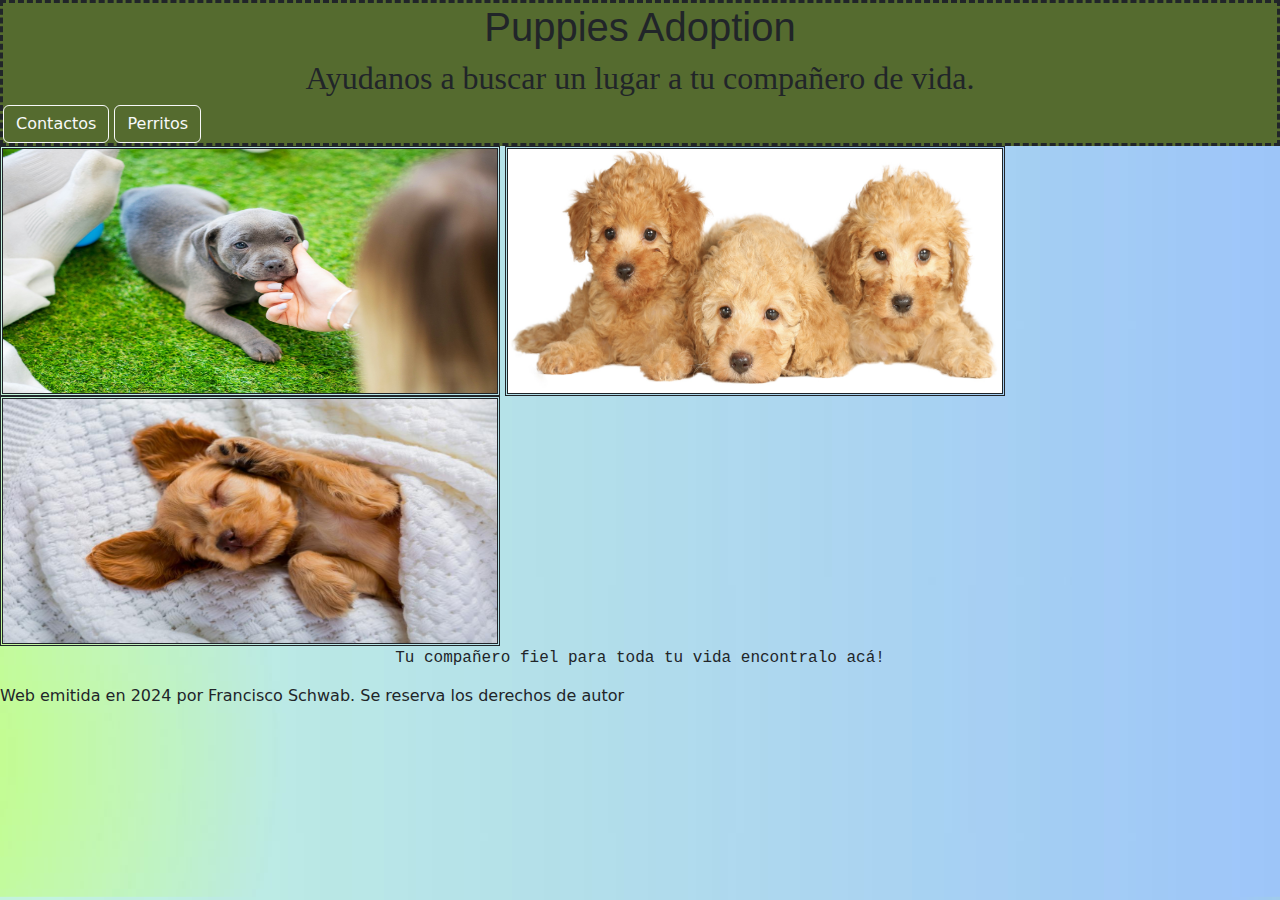
<file: index.html>
<!DOCTYPE html>
<html lang="en">
<head>
  <meta charset="UTF-8">
  <meta name="viewport" content="width=device-width, initial-scale=1.0">
  <link rel="stylesheet" href="./public/css/style.css">
  
  <title>Puppies Adopt</title>
  <link href="https://cdn.jsdelivr.net/npm/bootstrap@5.3.3/dist/css/bootstrap.min.css" rel="stylesheet" integrity="sha384-QWTKZyjpPEjISv5WaRU9OFeRpok6YctnYmDr5pNlyT2bRjXh0JMhjY6hW+ALEwIH" crossorigin="anonymous">
</head>
<body id="Fondoinicio">

<main>
           <header class="cabezal">
<h1>Puppies Adoption</h1>
<h2 class="subtituloprincipal">Ayudanos a buscar un lugar a tu compañero de vida.</h2>
<nav>
<a href="./public/views/contactos.html"><button type="button" class="btn btn-outline-light">Contactos</button></a>
<a href="./public/views/productos.html"><button type="button" class="btn btn-outline-light">Perritos</button></a>
</nav>

           </header>
  <section class="centro">
  <img class="perro1" src="./public/imagenes/perritos.avif" alt="perro1" width="500" height="250">
<img class="perro2" src="./public/imagenes/perro2.jpg" alt="perro2" width="500" height="250">
<img class="perro3" src="./public/imagenes/perro 3.jpeg" alt="perro3" width="500" height="250">
<p class="p1">Tu compañero fiel para toda tu vida encontralo acá!</p>
  </section>
          <footer>





            <h6>Web emitida en 2024 por Francisco Schwab. Se reserva los derechos de autor</h6>


          </footer>
  
</main>

<script src="https://cdn.jsdelivr.net/npm/bootstrap@5.3.3/dist/js/bootstrap.bundle.min.js" integrity="sha384-YvpcrYf0tY3lHB60NNkmXc5s9fDVZLESaAA55NDzOxhy9GkcIdslK1eN7N6jIeHz" crossorigin="anonymous"></script>
</body>

</html>
</file>
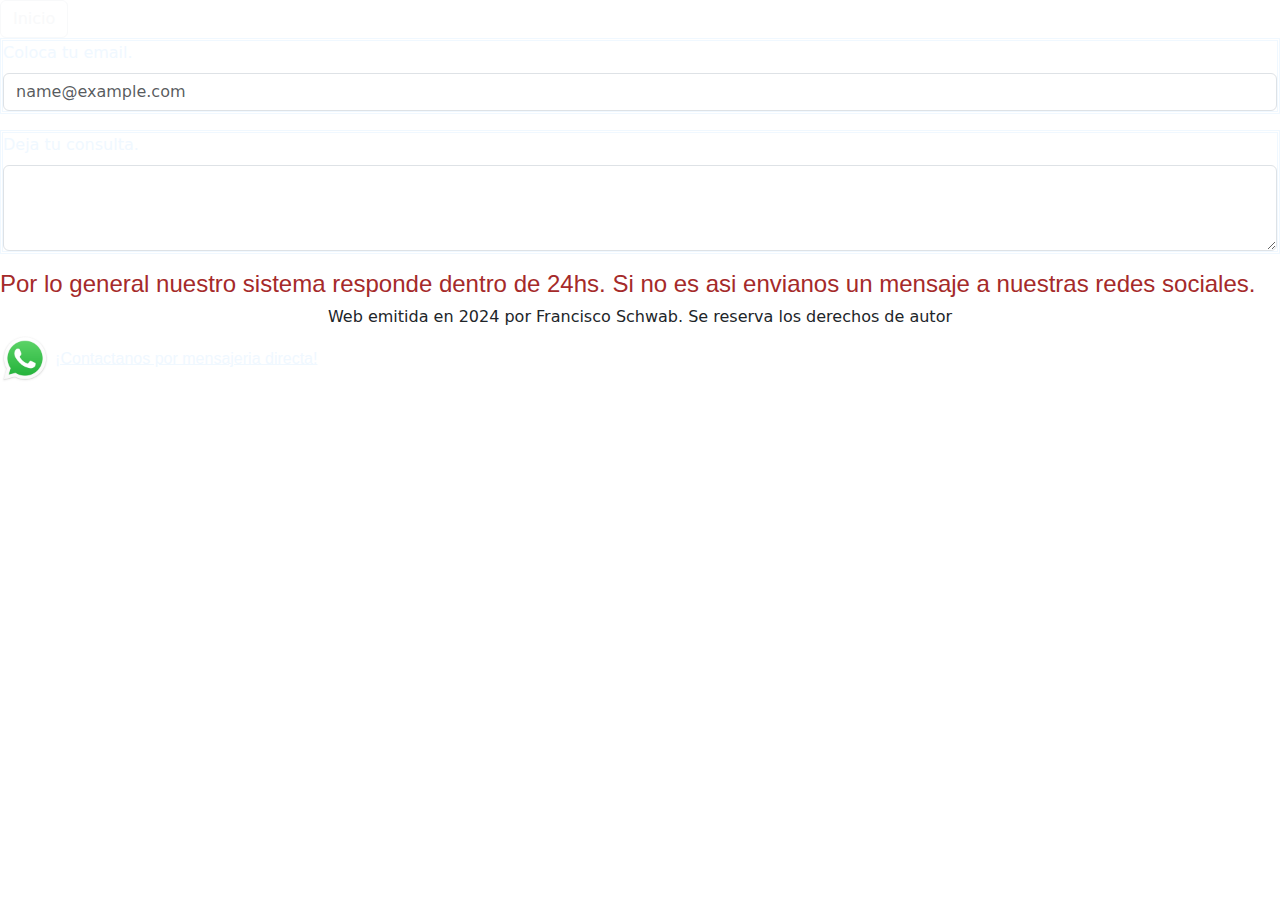
<file: public/views/Dudas.html>
<!DOCTYPE html>
<html lang="en">
<head>
  <meta charset="UTF-8">
  <meta name="viewport" content="width=device-width, initial-scale=1.0"> 
  <link rel="stylesheet" href="../css/style.css">
  <title>Nosotros</title>

  <link href="https://cdn.jsdelivr.net/npm/bootstrap@5.3.3/dist/css/bootstrap.min.css" rel="stylesheet" integrity="sha384-QWTKZyjpPEjISv5WaRU9OFeRpok6YctnYmDr5pNlyT2bRjXh0JMhjY6hW+ALEwIH" crossorigin="anonymous">
</head>
<body id="Fondocontactos">
  

<main>

  <nav>
    <a href="../../index.html"><button type="button" class="btn btn-outline-light">Inicio</button></a>

  </nav>

<header>




</header>

<section>

  <div class="mb-3">
    <label for="exampleFormControlInput1" class="form-label">Coloca tu email.</label>
    <input type="email" class="form-control" id="exampleFormControlInput1" placeholder="name@example.com">
  </div>
  <div class="mb-3">
    <label for="exampleFormControlTextarea1" class="form-label">Deja tu consulta.</label>
    <textarea class="form-control" id="exampleFormControlTextarea1" rows="3"></textarea>
  </div>


</section>

<footer>

  
  <h4 class="pepe2">Por lo general nuestro sistema responde dentro de 24hs. Si no es asi envianos un mensaje a nuestras redes sociales.</h4>
  
  <h6 class="final">Web emitida en 2024 por Francisco Schwab. Se reserva los derechos de autor</h6>
 <img src="../imagenes/WhatsApp_icon.png.webp" alt="whatsapp" width="50" height="50" class="whatsapp">
 <a href="https://wa.me/5491167436372" class="whatsapp">¡Contactanos por mensajeria directa!</a>
</footer>


</main>
<script src="https://cdn.jsdelivr.net/npm/bootstrap@5.3.3/dist/js/bootstrap.bundle.min.js" integrity="sha384-YvpcrYf0tY3lHB60NNkmXc5s9fDVZLESaAA55NDzOxhy9GkcIdslK1eN7N6jIeHz" crossorigin="anonymous"></script>
</body>
</html>
</file>
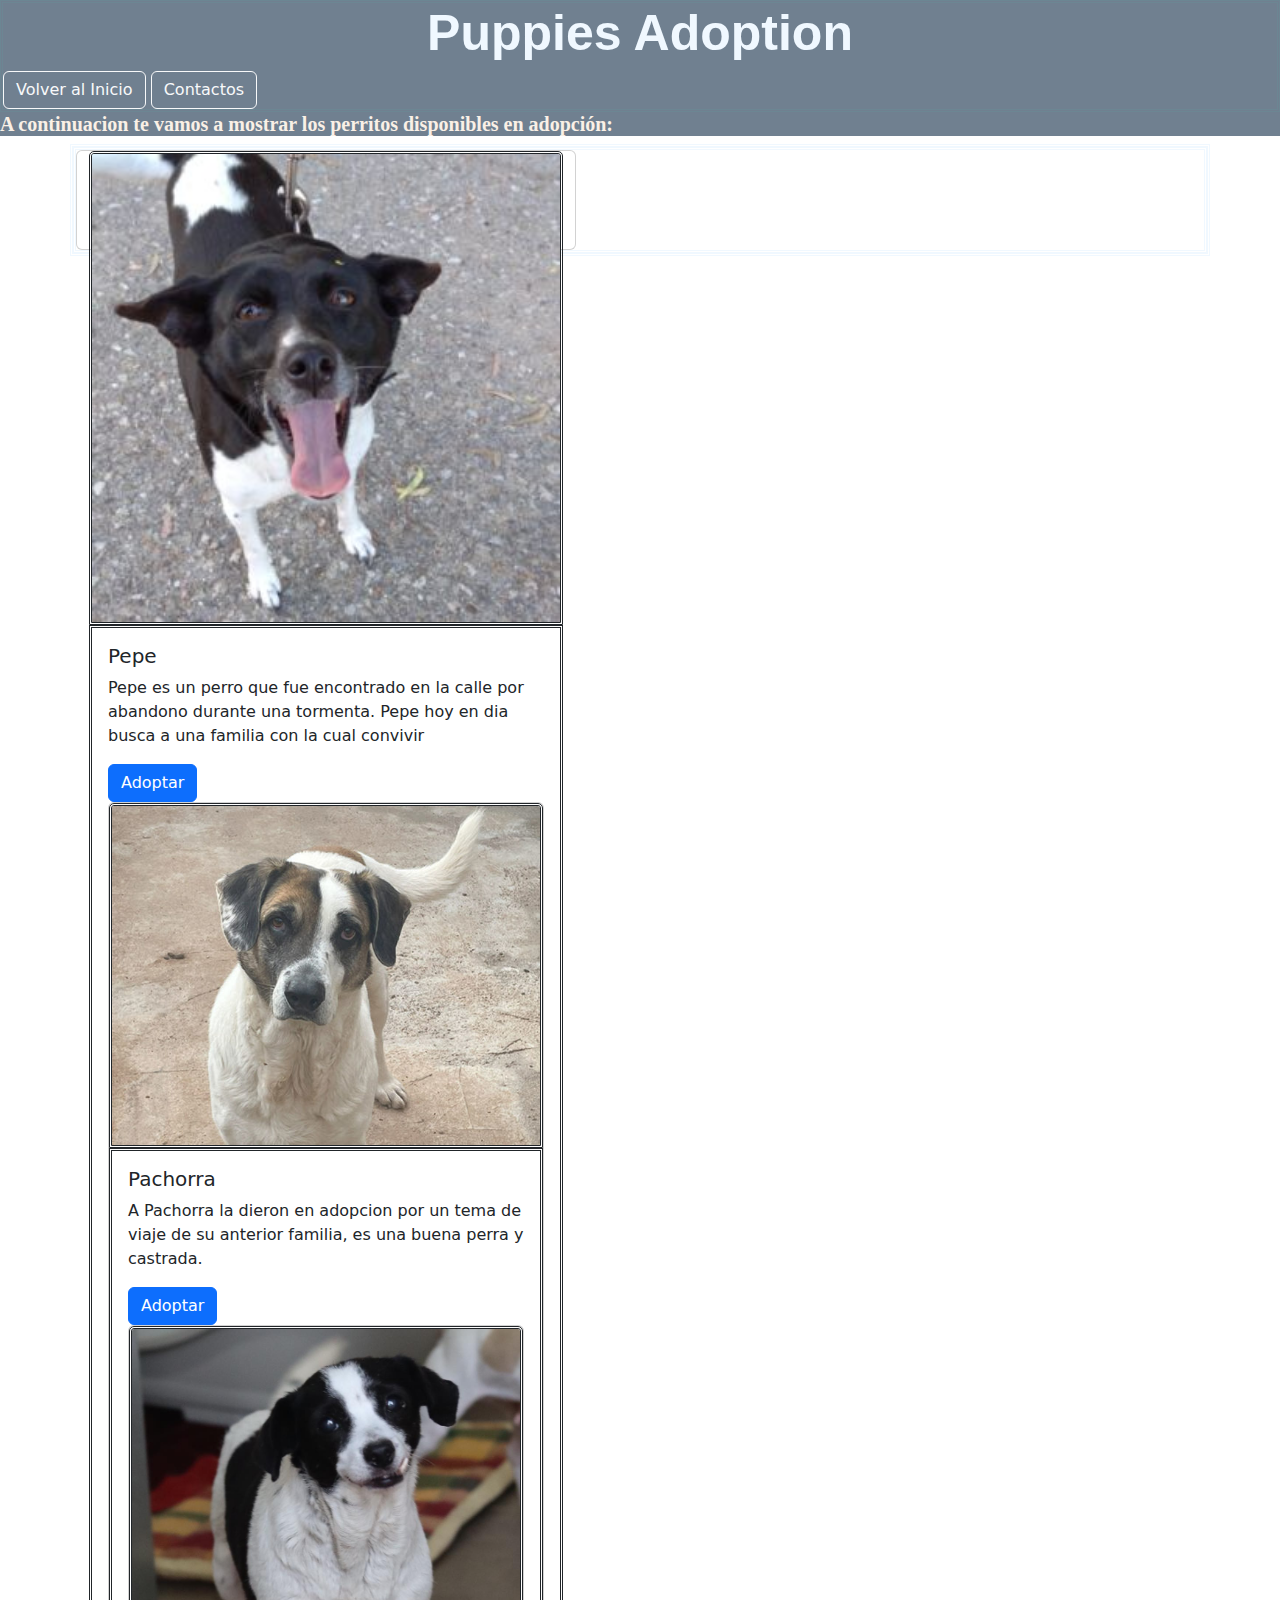
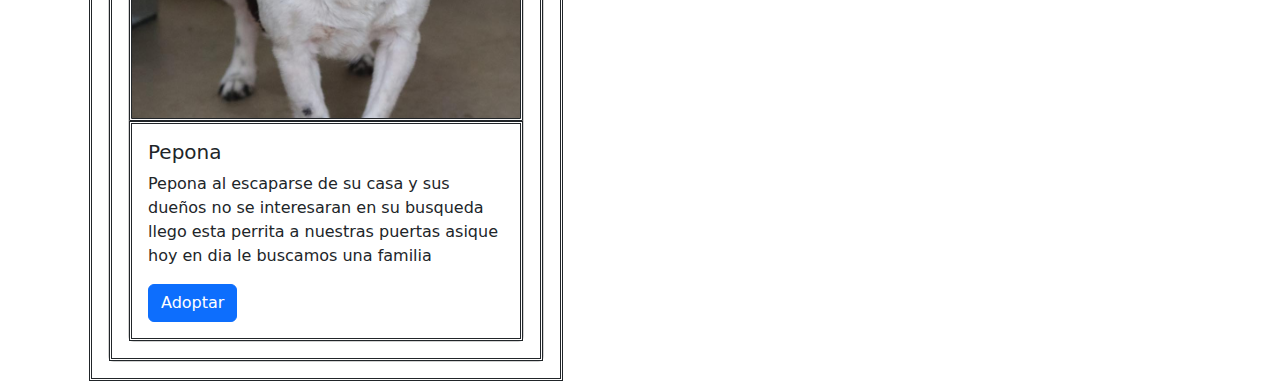
<file: public/views/Perritos.html>
<!DOCTYPE html>
<html lang="en">
<head>
  <meta charset="UTF-8">
  <meta name="viewport" content="width=device-width, initial-scale=1.0">
  <link rel="stylesheet" href="../css/style.css">
  <title>Perritos</title>
  <link href="https://cdn.jsdelivr.net/npm/bootstrap@5.3.3/dist/css/bootstrap.min.css" rel="stylesheet" integrity="sha384-QWTKZyjpPEjISv5WaRU9OFeRpok6YctnYmDr5pNlyT2bRjXh0JMhjY6hW+ALEwIH" crossorigin="anonymous">
</head>
<body>
  

<main>



<header class="parte1">
  <h1 class="perrito2">Puppies Adoption</h1>
  
<nav>
<a href="../../index.html"><button type="button" class="btn btn-outline-light" class="boton">Volver al Inicio</button></a>
<a href="contactos.html"><button type="button" class="btn btn-outline-light" class="boton">Contactos</button></a>
</nav>


</header>

<section>
<h3 class="sugerencia">A continuacion te vamos a mostrar los perritos disponibles en adopción:</h3>

  <div class="container">
<div class="row">
  <div class="card" style="width: 500px; height: 100px;">
    <img src="..//imagenes/pepe.jpg" class="card-img-top pepe" alt="...">
    <div class="card-body">
      <h5 class="card-title">Pepe</h5>
      <p class="card-text">Pepe es un perro que fue encontrado en la calle por abandono durante una tormenta. 
        Pepe hoy en dia busca a una familia con la cual convivir</p>
      <a href="https://wa.me/5491167436372" class="btn btn-primary">Adoptar</a>
      <div class="card">
        <img src="..//imagenes/pachorra.jpg" class="card-img-top pepe" alt="...">
        <div class="card-body">
          <h5 class="card-title">Pachorra</h5>
          <p class="card-text">A Pachorra la dieron en adopcion por un tema de viaje de su anterior familia, es una buena perra y castrada.</p>
          <a href="https://wa.me/5491167436372" class="btn btn-primary">Adoptar</a>
          <div class="card">
            <img src="..//imagenes/pepona.jpg" class="card-img-top pepe" alt="...">
            <div class="card-body">
              <h5 class="card-title">Pepona</h5>
              <p class="card-text">Pepona al escaparse de su casa y sus dueños no se interesaran en su busqueda llego esta perrita a nuestras puertas asique hoy en dia le buscamos una familia</p>
              <a href="https://wa.me/5491167436372" class="btn btn-primary">Adoptar</a>
  

</section>

<footer>

 
    

</footer>


</main>
<script src="https://cdn.jsdelivr.net/npm/bootstrap@5.3.3/dist/js/bootstrap.bundle.min.js" integrity="sha384-YvpcrYf0tY3lHB60NNkmXc5s9fDVZLESaAA55NDzOxhy9GkcIdslK1eN7N6jIeHz" crossorigin="anonymous"></script>
</body>
</html>
</file>
<file: public/css/style.css>
/* Index Header */
.cabezal{background-color: darkolivegreen;border: dashed;}
 h1{font-family: 'Franklin Gothic Medium', 'Arial Narrow', Arial, sans-serif;font-size: 50px;font-weight: bold;text-align: center; color: rgb(255, 255, 255);}
 h2{text-align: center;color: aliceblue;font-size: 100%;font-family: Georgia, 'Times New Roman', Times, serif;}
 
 .perro1{border:double;}
 .perro2{border: double;}
 .perro3{border: double;}
 .p1{font-family: 'Courier New', Courier, monospace;text-align: center;}
 
 /* Contactos E inicio Deco */
#Fondoinicio{background-image: url(../imagenes/fondo\ web.jpg);background-position: center;}
#Fondocontactos{background-image: url(https://www.purina.com.ar/sites/default/files/styles/webp/public/2023-06/qu%C3%A9-frutas-pueden-comer-los-perros-2.jpg.webp?itok=cb8tIE43);background-repeat: no-repeat;background-attachment: fixed;background-size: cover;}
div{background-color: rgba(255, 255, 255, 0.651);color: aliceblue;background-size: 10%;}
.final{text-align:center;}
.whatsapp{text-align:right;color: aliceblue;font-family:Verdana, Geneva, Tahoma, sans-serif;}
.pepe2{font-family: Arial, Helvetica, sans-serif;color: brown;}


/* Perritos deco */
.parte1{background-color:slategray;background-repeat: repeat;border: double;color: rgba(95, 158, 160, 0.212);}
.perrito2{font-family: 'Franklin Gothic Medium', 'Arial Narrow', Arial, sans-serif;font-size: 50px;font-weight: bold;text-align: center; color: rgb(240, 248, 255);background-color: slategray;background-repeat: repeat;}
.sugerencia{font-family: Cambria, Cochin, Georgia, Times, 'Times New Roman', serif;font-size: 20px;font-weight: bold;text-align: left;background-color: slategray;color: linen;}
.pepe, div{border: double; size: 10%;align-items: center;}
</file>
